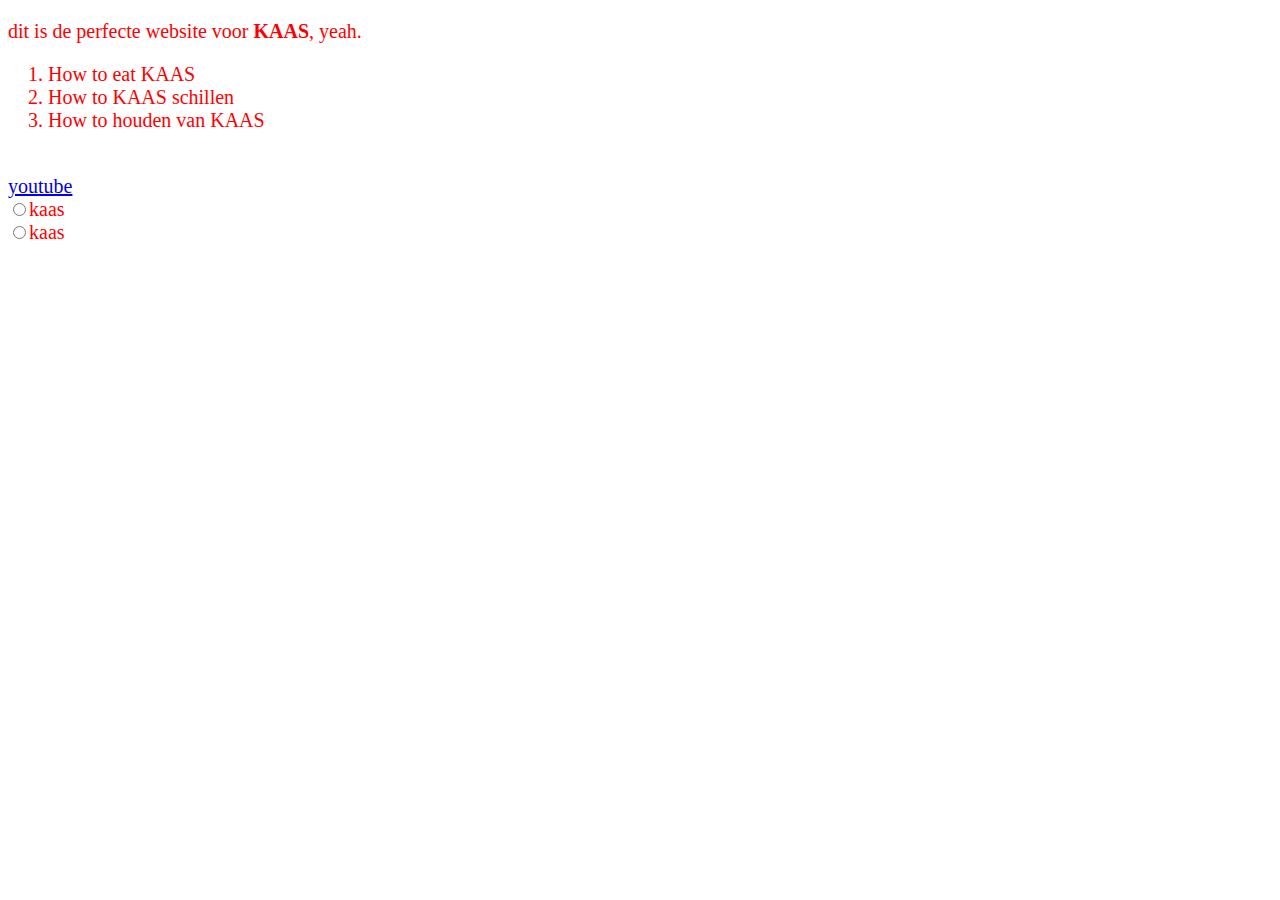
<file: index.html>
<!DOCTYPE html>
<html>
<head>
<link rel="stylesheet" type="text/css" href="style.css">
<title>KAAS</title>
</head>
<body>

<p> dit is de perfecte website voor <strong>KAAS</strong>, yeah. 
 <br>

</p>	
<ol>
        <li>How to eat KAAS</li>
        <li>How to KAAS schillen</li>
        <li>How to houden van KAAS</li>
    </ol>
<br>
<a href="https://www.youtube.com/?gl=NL&hl=nl" target="_blank">youtube</a>
<br>
<input type="radio">kaas</input><br>
<input type="radio">kaas</input>
</body>
<html>
</file>
<file: style.css>
title {
	color:red
} 

head {
	color: blue; 
}

body {
	background-image: url("");
	background-color: cheese;
	color: red;
	font-size: 20px;
}
</file>
